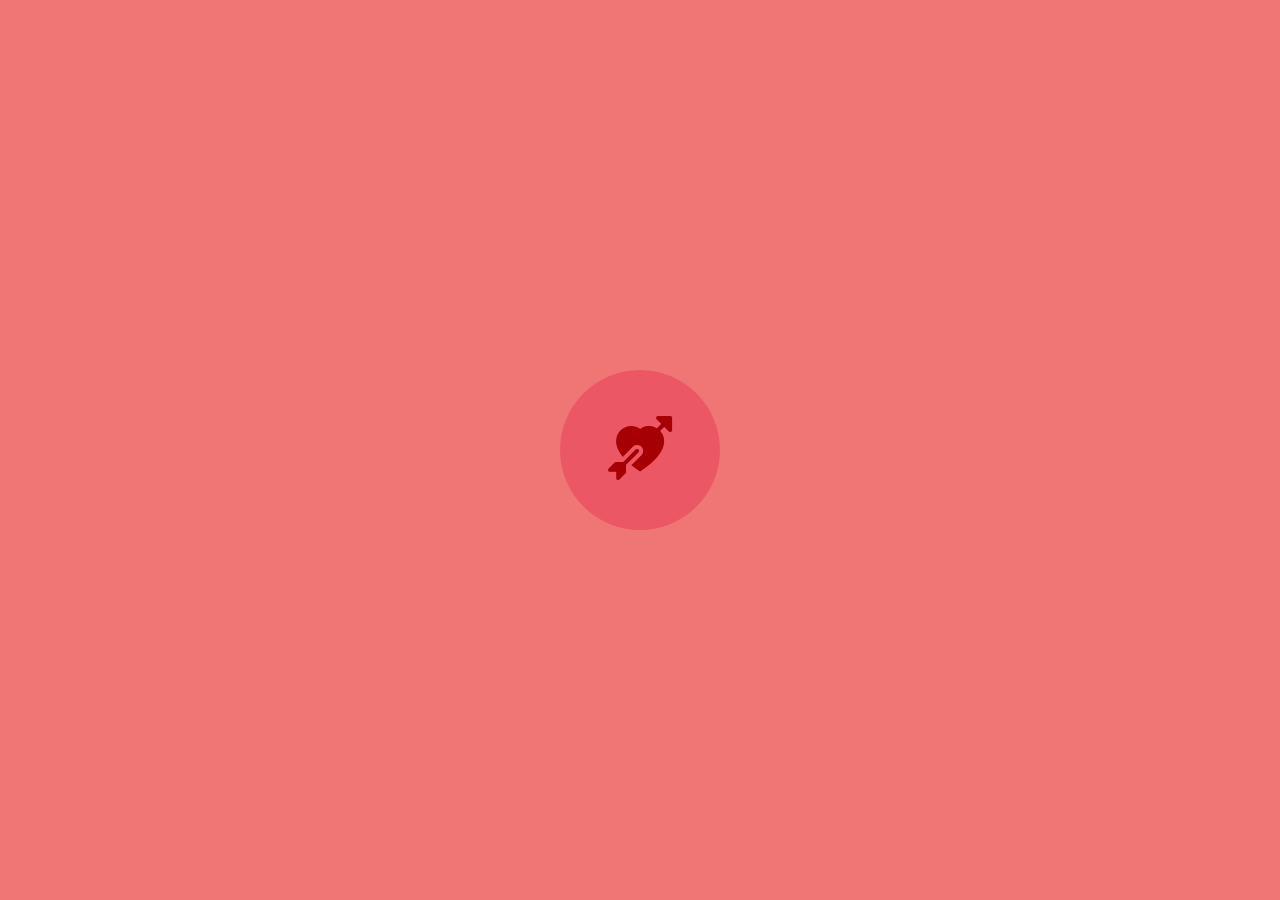
<file: index.html>
<!DOCTYPE html>
<html lang="en">
<head>
  <meta charset="UTF-8">
  <meta name="viewport" content="width=device-width, initial-scale=1.0">
  <title>Centered Container</title>
  <link href="https://cdn.jsdelivr.net/npm/bootstrap@5.3.6/dist/css/bootstrap.min.css" rel="stylesheet">
  <link href="https://cdn.jsdelivr.net/npm/bootstrap-icons@1.11.3/font/bootstrap-icons.css" rel="stylesheet">
  <link rel="stylesheet" href="style.css">
 
</head>
<body class="d-flex justify-content-center align-items-center full-center">
  <div class="full-center">
    <button class="boton" id="mainBtn">
        <i class="bi bi-arrow-through-heart-fill"></i>
    </button>
    <i class="bi bi-arrow-through-heart-fill icono-volador" id="iconoVolador"></i>
    <div id="mensajes-container"></div>
  </div>

  <!-- Bootstrap JS -->
  <script src="https://cdn.jsdelivr.net/npm/@popperjs/core@2.11.8/dist/umd/popper.min.js"></script>
  <script src="https://cdn.jsdelivr.net/npm/bootstrap@5.3.6/dist/js/bootstrap.min.js"></script>
  <script src="codigo.js"></script>
</body>
</html>
</file>
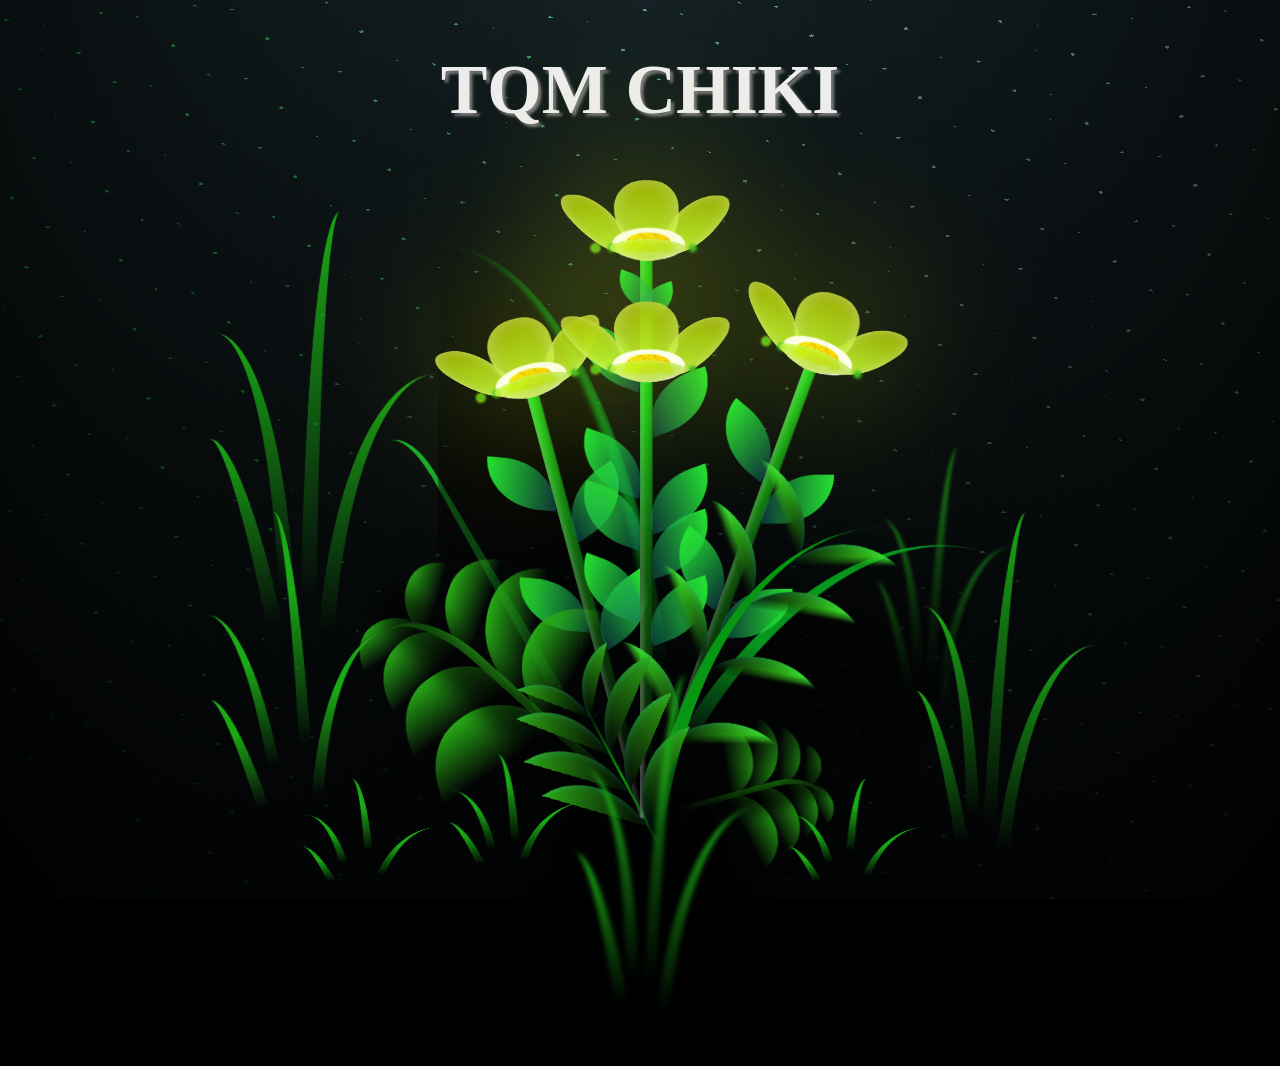
<file: flor.html>
<!DOCTYPE html>
<html lang="en">
<head>
    <meta charset="UTF-8">
    <meta http-equiv="X-UA-Compatible" content="IE=edge">
    <meta name="viewport" content="width=device-width, initial-scale=1.0">
    <link rel="stylesheet" href="main.css">
    <link rel="icon" href="img/flowers.png" type="image/x-icon">
    <title>CHIKI</title>
</head>
<body class="container">
  

    <div class="night">
        <h1>TQM CHIKI</h1>
    </div>

    <div class="flowers">
      <div class="flower flower--1">
        <div class="flower__leafs flower__leafs--1">
          <div class="flower__leaf flower__leaf--1"></div>
          <div class="flower__leaf flower__leaf--2"></div>
          <div class="flower__leaf flower__leaf--3"></div>
          <div class="flower__leaf flower__leaf--4"></div>
          <div class="flower__white-circle"></div>
  
          <div class="flower__light flower__light--1"></div>
          <div class="flower__light flower__light--2"></div>
          <div class="flower__light flower__light--3"></div>
          <div class="flower__light flower__light--4"></div>
          <div class="flower__light flower__light--5"></div>
          <div class="flower__light flower__light--6"></div>
          <div class="flower__light flower__light--7"></div>
          <div class="flower__light flower__light--8"></div>
  
        </div>
        <div class="flower__line">
          <div class="flower__line__leaf flower__line__leaf--1"></div>
          <div class="flower__line__leaf flower__line__leaf--2"></div>
          <div class="flower__line__leaf flower__line__leaf--3"></div>
          <div class="flower__line__leaf flower__line__leaf--4"></div>
          <div class="flower__line__leaf flower__line__leaf--5"></div>
          <div class="flower__line__leaf flower__line__leaf--6"></div>
        </div>
      </div>
  
      <div class="flower flower--2">
        <div class="flower__leafs flower__leafs--2">
          <div class="flower__leaf flower__leaf--1"></div>
          <div class="flower__leaf flower__leaf--2"></div>
          <div class="flower__leaf flower__leaf--3"></div>
          <div class="flower__leaf flower__leaf--4"></div>
          <div class="flower__white-circle"></div>
  
          <div class="flower__light flower__light--1"></div>
          <div class="flower__light flower__light--2"></div>
          <div class="flower__light flower__light--3"></div>
          <div class="flower__light flower__light--4"></div>
          <div class="flower__light flower__light--5"></div>
          <div class="flower__light flower__light--6"></div>
          <div class="flower__light flower__light--7"></div>
          <div class="flower__light flower__light--8"></div>
  
        </div>
        <div class="flower__line">
          <div class="flower__line__leaf flower__line__leaf--1"></div>
          <div class="flower__line__leaf flower__line__leaf--2"></div>
          <div class="flower__line__leaf flower__line__leaf--3"></div>
          <div class="flower__line__leaf flower__line__leaf--4"></div>
        </div>
      </div>

      <div class="flower flower--3">
        <div class="flower__leafs flower__leafs--2">
          <div class="flower__leaf flower__leaf--1"></div>
          <div class="flower__leaf flower__leaf--2"></div>
          <div class="flower__leaf flower__leaf--3"></div>
          <div class="flower__leaf flower__leaf--4"></div>
          <div class="flower__white-circle"></div>
  
          <div class="flower__light flower__light--1"></div>
          <div class="flower__light flower__light--2"></div>
          <div class="flower__light flower__light--3"></div>
          <div class="flower__light flower__light--4"></div>
          <div class="flower__light flower__light--5"></div>
          <div class="flower__light flower__light--6"></div>
          <div class="flower__light flower__light--7"></div>
          <div class="flower__light flower__light--8"></div>
  
        </div>
        <div class="flower__line">
          <div class="flower__line__leaf flower__line__leaf--1"></div>
          <div class="flower__line__leaf flower__line__leaf--2"></div>
          <div class="flower__line__leaf flower__line__leaf--3"></div>
          <div class="flower__line__leaf flower__line__leaf--4"></div>
        </div>
      </div>
  
      <div class="flower flower--4">
        <div class="flower__leafs flower__leafs--3">
          <div class="flower__leaf flower__leaf--1"></div>
          <div class="flower__leaf flower__leaf--2"></div>
          <div class="flower__leaf flower__leaf--3"></div>
          <div class="flower__leaf flower__leaf--4"></div>
          <div class="flower__white-circle"></div>
  
          <div class="flower__light flower__light--1"></div>
          <div class="flower__light flower__light--2"></div>
          <div class="flower__light flower__light--3"></div>
          <div class="flower__light flower__light--4"></div>
          <div class="flower__light flower__light--5"></div>
          <div class="flower__light flower__light--6"></div>
          <div class="flower__light flower__light--7"></div>
          <div class="flower__light flower__light--8"></div>
  
        </div>
        <div class="flower__line">
          <div class="flower__line__leaf flower__line__leaf--1"></div>
          <div class="flower__line__leaf flower__line__leaf--2"></div>
          <div class="flower__line__leaf flower__line__leaf--3"></div>
          <div class="flower__line__leaf flower__line__leaf--4"></div>
        </div>
      </div>

  
      <div class="grow-ans" style="--d:1.2s">
        <div class="flower__g-long">
          <div class="flower__g-long__top"></div>
          <div class="flower__g-long__bottom"></div>
        </div>
      </div>
  
      <div class="growing-grass">
        <div class="flower__grass flower__grass--1">
          <div class="flower__grass--top"></div>
          <div class="flower__grass--bottom"></div>
          <div class="flower__grass__leaf flower__grass__leaf--1"></div>
          <div class="flower__grass__leaf flower__grass__leaf--2"></div>
          <div class="flower__grass__leaf flower__grass__leaf--3"></div>
          <div class="flower__grass__leaf flower__grass__leaf--4"></div>
          <div class="flower__grass__leaf flower__grass__leaf--5"></div>
          <div class="flower__grass__leaf flower__grass__leaf--6"></div>
          <div class="flower__grass__leaf flower__grass__leaf--7"></div>
          <div class="flower__grass__leaf flower__grass__leaf--8"></div>
          <div class="flower__grass__overlay"></div>
        </div>
      </div>
  
      <div class="growing-grass">
        <div class="flower__grass flower__grass--2">
          <div class="flower__grass--top"></div>
          <div class="flower__grass--bottom"></div>
          <div class="flower__grass__leaf flower__grass__leaf--1"></div>
          <div class="flower__grass__leaf flower__grass__leaf--2"></div>
          <div class="flower__grass__leaf flower__grass__leaf--3"></div>
          <div class="flower__grass__leaf flower__grass__leaf--4"></div>
          <div class="flower__grass__leaf flower__grass__leaf--5"></div>
          <div class="flower__grass__leaf flower__grass__leaf--6"></div>
          <div class="flower__grass__leaf flower__grass__leaf--7"></div>
          <div class="flower__grass__leaf flower__grass__leaf--8"></div>
          <div class="flower__grass__overlay"></div>
        </div>
      </div>
  
      <div class="grow-ans" style="--d:2.4s">
        <div class="flower__g-right flower__g-right--1">
          <div class="leaf"></div>
        </div>
      </div>
  
      <div class="grow-ans" style="--d:2.8s">
        <div class="flower__g-right flower__g-right--2">
          <div class="leaf"></div>
        </div>
      </div>
  
      <div class="grow-ans" style="--d:2.8s">
        <div class="flower__g-front">
          <div class="flower__g-front__leaf-wrapper flower__g-front__leaf-wrapper--1">
            <div class="flower__g-front__leaf"></div>
          </div>
          <div class="flower__g-front__leaf-wrapper flower__g-front__leaf-wrapper--2">
            <div class="flower__g-front__leaf"></div>
          </div>
          <div class="flower__g-front__leaf-wrapper flower__g-front__leaf-wrapper--3">
            <div class="flower__g-front__leaf"></div>
          </div>
          <div class="flower__g-front__leaf-wrapper flower__g-front__leaf-wrapper--4">
            <div class="flower__g-front__leaf"></div>
          </div>
          <div class="flower__g-front__leaf-wrapper flower__g-front__leaf-wrapper--5">
            <div class="flower__g-front__leaf"></div>
          </div>
          <div class="flower__g-front__leaf-wrapper flower__g-front__leaf-wrapper--6">
            <div class="flower__g-front__leaf"></div>
          </div>
          <div class="flower__g-front__leaf-wrapper flower__g-front__leaf-wrapper--7">
            <div class="flower__g-front__leaf"></div>
          </div>
          <div class="flower__g-front__leaf-wrapper flower__g-front__leaf-wrapper--8">
            <div class="flower__g-front__leaf"></div>
          </div>
          <div class="flower__g-front__line"></div>
        </div>
      </div>
  
      <div class="grow-ans" style="--d:3.2s">
        <div class="flower__g-fr">
          <div class="leaf"></div>
          <div class="flower__g-fr__leaf flower__g-fr__leaf--1"></div>
          <div class="flower__g-fr__leaf flower__g-fr__leaf--2"></div>
          <div class="flower__g-fr__leaf flower__g-fr__leaf--3"></div>
          <div class="flower__g-fr__leaf flower__g-fr__leaf--4"></div>
          <div class="flower__g-fr__leaf flower__g-fr__leaf--5"></div>
          <div class="flower__g-fr__leaf flower__g-fr__leaf--6"></div>
          <div class="flower__g-fr__leaf flower__g-fr__leaf--7"></div>
          <div class="flower__g-fr__leaf flower__g-fr__leaf--8"></div>
        </div>
      </div>
  
      <div class="long-g long-g--0">
        <div class="grow-ans" style="--d:3s">
          <div class="leaf leaf--0"></div>
        </div>
        <div class="grow-ans" style="--d:2.2s">
          <div class="leaf leaf--1"></div>
        </div>
        <div class="grow-ans" style="--d:3.4s">
          <div class="leaf leaf--2"></div>
        </div>
        <div class="grow-ans" style="--d:3.6s">
          <div class="leaf leaf--3"></div>
        </div>
      </div>
  
      <div class="long-g long-g--1">
        <div class="grow-ans" style="--d:3.6s">
          <div class="leaf leaf--0"></div>
        </div>
        <div class="grow-ans" style="--d:3.8s">
          <div class="leaf leaf--1"></div>
        </div>
        <div class="grow-ans" style="--d:4s">
          <div class="leaf leaf--2"></div>
        </div>
        <div class="grow-ans" style="--d:4.2s">
          <div class="leaf leaf--3"></div>
        </div>
      </div>
  
      <div class="long-g long-g--2">
        <div class="grow-ans" style="--d:4s">
          <div class="leaf leaf--0"></div>
        </div>
        <div class="grow-ans" style="--d:4.2s">
          <div class="leaf leaf--1"></div>
        </div>
        <div class="grow-ans" style="--d:4.4s">
          <div class="leaf leaf--2"></div>
        </div>
        <div class="grow-ans" style="--d:4.6s">
          <div class="leaf leaf--3"></div>
        </div>
      </div>
  
      <div class="long-g long-g--3">
        <div class="grow-ans" style="--d:4s">
          <div class="leaf leaf--0"></div>
        </div>
        <div class="grow-ans" style="--d:4.2s">
          <div class="leaf leaf--1"></div>
        </div>
        <div class="grow-ans" style="--d:3s">
          <div class="leaf leaf--2"></div>
        </div>
        <div class="grow-ans" style="--d:3.6s">
          <div class="leaf leaf--3"></div>
        </div>
      </div>
  
      <div class="long-g long-g--4">
        <div class="grow-ans" style="--d:4s">
          <div class="leaf leaf--0"></div>
        </div>
        <div class="grow-ans" style="--d:4.2s">
          <div class="leaf leaf--1"></div>
        </div>
        <div class="grow-ans" style="--d:3s">
          <div class="leaf leaf--2"></div>
        </div>
        <div class="grow-ans" style="--d:3.6s">
          <div class="leaf leaf--3"></div>
        </div>
      </div>
  
      <div class="long-g long-g--5">
        <div class="grow-ans" style="--d:4s">
          <div class="leaf leaf--0"></div>
        </div>
        <div class="grow-ans" style="--d:4.2s">
          <div class="leaf leaf--1"></div>
        </div>
        <div class="grow-ans" style="--d:3s">
          <div class="leaf leaf--2"></div>
        </div>
        <div class="grow-ans" style="--d:3.6s">
          <div class="leaf leaf--3"></div>
        </div>
      </div>
  
      <div class="long-g long-g--6">
        <div class="grow-ans" style="--d:4.2s">
          <div class="leaf leaf--0"></div>
        </div>
        <div class="grow-ans" style="--d:4.4s">
          <div class="leaf leaf--1"></div>
        </div>
        <div class="grow-ans" style="--d:4.6s">
          <div class="leaf leaf--2"></div>
        </div>
        <div class="grow-ans" style="--d:4.8s">
          <div class="leaf leaf--3"></div>
        </div>
      </div>
  
      <div class="long-g long-g--7">
        <div class="grow-ans" style="--d:3s">
          <div class="leaf leaf--0"></div>
        </div>
        <div class="grow-ans" style="--d:3.2s">
          <div class="leaf leaf--1"></div>
        </div>
        <div class="grow-ans" style="--d:3.5s">
          <div class="leaf leaf--2"></div>
        </div>
        <div class="grow-ans" style="--d:3.6s">
          <div class="leaf leaf--3"></div>
        </div>
      </div>
    </div>
    <script src="main.js"></script>
  </body>
</html>
</file>
<file: style.css>
/* === Reset & base === */
* {
  box-sizing: border-box;
  margin: 0;
  padding: 0;
}

html, body {
  height: 100%;
  background-color: #ef7674;
  font-family: sans-serif;
}

/* === Contenedor centrado === */
.full-center {
  height: 100vh;
  display: flex;
  align-items: center;
  justify-content: center;
}

/* === Botón redondo responsivo === */
.boton {
  position: relative;
  font-size: clamp(1.5rem, 4vw, 2.5rem);
  width: clamp(5rem, 25vw, 10rem);
  height: clamp(5rem, 25vw, 10rem);
  border-radius: 50%;
  background: #ec5766;
  cursor: pointer;
  border: none;
  display: flex;
  align-items: center;
  justify-content: center;
  transition: transform 0.2s;
}

/* Sombra del botón */
.boton::before {
  content: '';
  position: absolute;
  top: 0;
  left: 0;
  width: 100%;
  height: 100%;
  background: #e76563;
  z-index: -1;
  border-radius: 50%;
  transform: translateY(5px);
  transition: transform 0.2s;
}

/* Efecto de presionado */
.boton:active {
  transform: translateY(5px);
}
.boton:active::before {
  transform: translateY(0);
}
.boton:active i {
  color: #dd2c2f;
}

/* Ícono centrado dentro del botón */
.boton i {
  font-size: clamp(2rem, 6vw, 4rem);
  color: #a50104;
}

/* === Ícono volador === */
.icono-volador {
  position: absolute;
  top: 50%;
  left: 50%;
  font-size: clamp(1rem, 4vw, 2rem);
  color: #dd2c2f;
  opacity: 0;
  pointer-events: none;
  transform: translate(-50%, -50%) translateY(0);
  transition: opacity 0.3s;
}

.icono-volador.animar {
  animation: volar 1s forwards;
  opacity: 1;
}

@keyframes volar {
  0% {
    opacity: 1;
    transform: translate(-50%, -50%) translateY(0) scale(1);
  }
  100% {
    opacity: 0;
    transform: translate(-50%, -50%) translateY(-150px) scale(1.5);
  }
}

/* === Contenedor de mensajes === */
#mensajes-container {
  position: fixed;
  top: 0;
  left: 0;
  width: 100vw;
  height: 100vh;
  pointer-events: none;
  overflow: visible;
  z-index: 9999;
}

/* === Mensajes flotantes === */
.mensaje-flotante {
  position: fixed;
  background: rgba(236, 87, 102, 0.9);
  color: white;
  padding: 0.5rem 1rem;
  border-radius: 1rem;
  font-weight: bold;
  opacity: 0;
  user-select: none;
  white-space: nowrap;
  pointer-events: none;
  animation: aparecerYDesaparecer 3s forwards;
  font-size: clamp(0.8rem, 2vw, 1rem);
}

@keyframes aparecerYDesaparecer {
  0% {
    opacity: 0;
    transform: translateY(20px) scale(0.8);
  }
  20% {
    opacity: 1;
    transform: translateY(0) scale(1);
  }
  80% {
    opacity: 1;
    transform: translateY(-20px) scale(1);
  }
  100% {
    opacity: 0;
    transform: translateY(-40px) scale(0.8);
  }
}
</file>
<file: main.css>
*,
*::after,
*::before {
  padding: 0;
  margin: 0;
  box-sizing: border-box;
}

:root {
  --dark-color: #000;
}

body {
  display: flex;
  align-items: flex-end;
  justify-content: center;
  min-height: 100vh;
  background-color: var(--dark-color);
  overflow: hidden;
  perspective: 1000px;
}

.night {
  position: fixed;
  left: 50%;
  top: 0;
  transform: translateX(-50%);
  width: 100%;
  height: 100%;
  background-image: radial-gradient(
    ellipse at top,
    transparent 0%,
    var(--dark-color)
  ),
    radial-gradient(
      ellipse at bottom,
      var(--dark-color),
      rgba(145, 233, 255, 0.2)
    ),
    repeating-linear-gradient(
      220deg,
      rgb(0, 0, 0) 0px,
      rgb(0, 0, 0) 19px,
      transparent 19px,
      transparent 22px
    ),
    repeating-linear-gradient(
      189deg,
      rgb(0, 0, 0) 0px,
      rgb(0, 0, 0) 19px,
      transparent 19px,
      transparent 22px
    ),
    repeating-linear-gradient(
      148deg,
      rgb(0, 0, 0) 0px,
      rgb(0, 0, 0) 19px,
      transparent 19px,
      transparent 22px
    ),
    linear-gradient(90deg, rgb(0, 255, 55), rgb(240, 240, 240));
}

.night h1{
    color:  rgb(237, 237, 237);
    z-index: 10;
    text-align: center;
    margin: 50px 0;
    font-size: 70px;
    text-shadow: #7c7c7c 3px 3px 3px;
    opacity: 0;
    transform: translateY(20px);
    transition: opacity 6.5s ease, transform 6.5s ease;
}
.night h1.show{
    opacity: 1;
    transform: translateY(0);

}

.flowers {
  position: relative;
  transform: scale(0.9);
}

.flower {
  position: absolute;
  bottom: 10vmin;
  transform-origin: bottom center;
  z-index: 10;
  --fl-speed: 0.8s;
}
.flower--1 {
  -webkit-animation: moving-flower-1 4s linear infinite;
  animation: moving-flower-1 4s linear infinite;
}
.flower--1 .flower__line {
  height: 70vmin;
  -webkit-animation-delay: 0.3s;
  animation-delay: 0.3s;
}
.flower--1 .flower__line__leaf--1 {
  -webkit-animation: blooming-leaf-right var(--fl-speed) 1.6s backwards;
  animation: blooming-leaf-right var(--fl-speed) 1.6s backwards;
}
.flower--1 .flower__line__leaf--2 {
  -webkit-animation: blooming-leaf-right var(--fl-speed) 1.4s backwards;
  animation: blooming-leaf-right var(--fl-speed) 1.4s backwards;
}
.flower--1 .flower__line__leaf--3 {
  -webkit-animation: blooming-leaf-left var(--fl-speed) 1.2s backwards;
  animation: blooming-leaf-left var(--fl-speed) 1.2s backwards;
}
.flower--1 .flower__line__leaf--4 {
  -webkit-animation: blooming-leaf-left var(--fl-speed) 1s backwards;
  animation: blooming-leaf-left var(--fl-speed) 1s backwards;
}
.flower--1 .flower__line__leaf--5 {
  -webkit-animation: blooming-leaf-right var(--fl-speed) 1.8s backwards;
  animation: blooming-leaf-right var(--fl-speed) 1.8s backwards;
}
.flower--1 .flower__line__leaf--6 {
  -webkit-animation: blooming-leaf-left var(--fl-speed) 2s backwards;
  animation: blooming-leaf-left var(--fl-speed) 2s backwards;
}
.flower--2 {
  left: 50%;
  transform: rotate(20deg);
  -webkit-animation: moving-flower-2 4s linear infinite;
  animation: moving-flower-2 4s linear infinite;
}
.flower--2 .flower__line {
  height: 60vmin;
  -webkit-animation-delay: 0.6s;
  animation-delay: 0.6s;
}
.flower--2 .flower__line__leaf--1 {
  -webkit-animation: blooming-leaf-right var(--fl-speed) 1.9s backwards;
  animation: blooming-leaf-right var(--fl-speed) 1.9s backwards;
}
.flower--2 .flower__line__leaf--2 {
  -webkit-animation: blooming-leaf-right var(--fl-speed) 1.7s backwards;
  animation: blooming-leaf-right var(--fl-speed) 1.7s backwards;
}
.flower--2 .flower__line__leaf--3 {
  -webkit-animation: blooming-leaf-left var(--fl-speed) 1.5s backwards;
  animation: blooming-leaf-left var(--fl-speed) 1.5s backwards;
}
.flower--2 .flower__line__leaf--4 {
  -webkit-animation: blooming-leaf-left var(--fl-speed) 1.3s backwards;
  animation: blooming-leaf-left var(--fl-speed) 1.3s backwards;
}
.flower--3 {
  left: 50%;
  transform: rotate(-15deg);
  -webkit-animation: moving-flower-3 4s linear infinite;
  animation: moving-flower-3 4s linear infinite;
}
.flower--3 .flower__line {
  -webkit-animation-delay: 0.9s;
  animation-delay: 0.9s;
}
.flower--3 .flower__line__leaf--1 {
  -webkit-animation: blooming-leaf-right var(--fl-speed) 2.5s backwards;
  animation: blooming-leaf-right var(--fl-speed) 2.5s backwards;
}
.flower--3 .flower__line__leaf--2 {
  -webkit-animation: blooming-leaf-right var(--fl-speed) 2.3s backwards;
  animation: blooming-leaf-right var(--fl-speed) 2.3s backwards;
}
.flower--3 .flower__line__leaf--3 {
  -webkit-animation: blooming-leaf-left var(--fl-speed) 2.1s backwards;
  animation: blooming-leaf-left var(--fl-speed) 2.1s backwards;
}
.flower--3 .flower__line__leaf--4 {
  -webkit-animation: blooming-leaf-left var(--fl-speed) 1.9s backwards;
  animation: blooming-leaf-left var(--fl-speed) 1.9s backwards;
}
.flower__leafs {
  position: relative;
  -webkit-animation: blooming-flower 2s backwards;
  animation: blooming-flower 2s backwards;
}
.flower__leafs--1 {
  -webkit-animation-delay: 1.1s;
  animation-delay: 1.1s;
}
.flower__leafs--2 {
  -webkit-animation-delay: 1.4s;
  animation-delay: 1.4s;
}
.flower__leafs--3 {
  -webkit-animation-delay: 1.7s;
  animation-delay: 1.7s;
}
.flower__leafs::after {
  content: "";
  position: absolute;
  left: 0;
  top: 0;
  transform: translate(-50%, -100%);
  width: 8vmin;
  height: 8vmin;
  background-color: #dff309;
  filter: blur(10vmin);
}
.flower__leaf {
  position: absolute;
  bottom: 0;
  left: 50%;
  width: 8vmin;
  height: 11vmin;
  border-radius: 51% 49% 47% 53%/44% 45% 55% 69%;
  background-color: #bef339;
  background-image: linear-gradient(to top, #c4ff3b, #a5bb00);
  transform-origin: bottom center;
  opacity: 0.9;
  box-shadow: inset 0 0 2vmin rgba(255, 255, 255, 0.5);
}
.flower__leaf--1 {
  transform: translate(-10%, 1%) rotateY(40deg) rotateX(-50deg);
}
.flower__leaf--2 {
  transform: translate(-50%, -4%) rotateX(40deg);
}
.flower__leaf--3 {
  transform: translate(-90%, 0%) rotateY(45deg) rotateX(50deg);
}
.flower__leaf--4 {
  width: 8vmin;
  height: 8vmin;
  transform-origin: bottom left;
  border-radius: 4vmin 10vmin 4vmin 4vmin;
  transform: translate(0%, 18%) rotateX(70deg) rotate(-43deg);
  background-image: linear-gradient(to top, #b1d639, #c0f70d);
  z-index: 1;
  opacity: 0.8;
}
.flower__white-circle {
  position: absolute;
  left: -3.5vmin;
  top: -3vmin;
  width: 9vmin;
  height: 4vmin;
  border-radius: 50%;
  background-color: #fff;
}
.flower__white-circle::after {
  content: "";
  position: absolute;
  left: 50%;
  top: 45%;
  transform: translate(-50%, -50%);
  width: 60%;
  height: 60%;
  border-radius: inherit;
  background-image: repeating-linear-gradient(
      135deg,
      rgba(0, 0, 0, 0.03) 0px,
      rgba(0, 0, 0, 0.03) 1px,
      transparent 1px,
      transparent 12px
    ),
    repeating-linear-gradient(
      45deg,
      rgba(0, 0, 0, 0.03) 0px,
      rgba(0, 0, 0, 0.03) 1px,
      transparent 1px,
      transparent 12px
    ),
    repeating-linear-gradient(
      67.5deg,
      rgba(0, 0, 0, 0.03) 0px,
      rgba(0, 0, 0, 0.03) 1px,
      transparent 1px,
      transparent 12px
    ),
    repeating-linear-gradient(
      135deg,
      rgba(0, 0, 0, 0.03) 0px,
      rgba(0, 0, 0, 0.03) 1px,
      transparent 1px,
      transparent 12px
    ),
    repeating-linear-gradient(
      45deg,
      rgba(0, 0, 0, 0.03) 0px,
      rgba(0, 0, 0, 0.03) 1px,
      transparent 1px,
      transparent 12px
    ),
    repeating-linear-gradient(
      112.5deg,
      rgba(0, 0, 0, 0.03) 0px,
      rgba(0, 0, 0, 0.03) 1px,
      transparent 1px,
      transparent 12px
    ),
    repeating-linear-gradient(
      112.5deg,
      rgba(0, 0, 0, 0.03) 0px,
      rgba(0, 0, 0, 0.03) 1px,
      transparent 1px,
      transparent 12px
    ),
    repeating-linear-gradient(
      45deg,
      rgba(0, 0, 0, 0.03) 0px,
      rgba(0, 0, 0, 0.03) 1px,
      transparent 1px,
      transparent 12px
    ),
    repeating-linear-gradient(
      22.5deg,
      rgba(0, 0, 0, 0.03) 0px,
      rgba(0, 0, 0, 0.03) 1px,
      transparent 1px,
      transparent 12px
    ),
    repeating-linear-gradient(
      45deg,
      rgba(0, 0, 0, 0.03) 0px,
      rgba(0, 0, 0, 0.03) 1px,
      transparent 1px,
      transparent 12px
    ),
    repeating-linear-gradient(
      22.5deg,
      rgba(0, 0, 0, 0.03) 0px,
      rgba(0, 0, 0, 0.03) 1px,
      transparent 1px,
      transparent 12px
    ),
    repeating-linear-gradient(
      135deg,
      rgba(0, 0, 0, 0.03) 0px,
      rgba(0, 0, 0, 0.03) 1px,
      transparent 1px,
      transparent 12px
    ),
    repeating-linear-gradient(
      157.5deg,
      rgba(0, 0, 0, 0.03) 0px,
      rgba(0, 0, 0, 0.03) 1px,
      transparent 1px,
      transparent 12px
    ),
    repeating-linear-gradient(
      67.5deg,
      rgba(0, 0, 0, 0.03) 0px,
      rgba(0, 0, 0, 0.03) 1px,
      transparent 1px,
      transparent 12px
    ),
    repeating-linear-gradient(
      67.5deg,
      rgba(0, 0, 0, 0.03) 0px,
      rgba(0, 0, 0, 0.03) 1px,
      transparent 1px,
      transparent 12px
    ),
    linear-gradient(90deg, rgb(255, 235, 18), rgb(255, 206, 0));
}
.flower__line {
  height: 55vmin;
  width: 1.5vmin;
  background-image: linear-gradient(
      to left,
      rgba(0, 0, 0, 0.2),
      transparent,
      rgba(255, 255, 255, 0.2)
    ),
    linear-gradient(to top, transparent 10%, #10590d, #1ad920);
  box-shadow: inset 0 0 2px rgba(0, 0, 0, 0.5);
  -webkit-animation: grow-flower-tree 4s backwards;
  animation: grow-flower-tree 4s backwards;
}
.flower__line__leaf {
  --w: 7vmin;
  --h: calc(var(--w) + 2vmin);
  position: absolute;
  top: 20%;
  left: 90%;
  width: var(--w);
  height: var(--h);
  border-top-right-radius: var(--h);
  border-bottom-left-radius: var(--h);
  background-image: linear-gradient(to top, rgba(20, 117, 122, 0.4), #24e230);
}
.flower__line__leaf--1 {
  transform: rotate(70deg) rotateY(30deg);
}
.flower__line__leaf--2 {
  top: 45%;
  transform: rotate(70deg) rotateY(30deg);
}
.flower__line__leaf--3,
.flower__line__leaf--4,
.flower__line__leaf--6 {
  border-top-right-radius: 0;
  border-bottom-left-radius: 0;
  border-top-left-radius: var(--h);
  border-bottom-right-radius: var(--h);
  left: -460%;
  top: 12%;
  transform: rotate(-70deg) rotateY(30deg);
}
.flower__line__leaf--4 {
  top: 40%;
}

.flower__line__leaf--5 {
  top: 0;
  transform-origin: left;
  transform: rotate(70deg) rotateY(30deg) scale(0.6);
}
.flower__line__leaf--6 {
  top: -2%;
  left: -450%;
  transform-origin: right;
  transform: rotate(-70deg) rotateY(30deg) scale(0.6);
}
.flower__light {
  position: absolute;
  bottom: 0vmin;
  width: 1vmin;
  height: 1vmin;
  background-color: rgb(255, 251, 0);
  border-radius: 50%;
  filter: blur(0.2vmin);
  -webkit-animation: light-ans 4s linear infinite backwards;
  animation: light-ans 4s linear infinite backwards;
}
.flower__light:nth-child(odd) {
  background-color: #36b821;
}
.flower__light--1 {
  left: -2vmin;
  -webkit-animation-delay: 1s;
  animation-delay: 1s;
}
.flower__light--2 {
  left: 3vmin;
  -webkit-animation-delay: 0.5s;
  animation-delay: 0.5s;
}
.flower__light--3 {
  left: -6vmin;
  -webkit-animation-delay: 0.3s;
  animation-delay: 0.3s;
}
.flower__light--4 {
  left: 6vmin;
  -webkit-animation-delay: 0.9s;
  animation-delay: 0.9s;
}
.flower__light--5 {
  left: -1vmin;
  -webkit-animation-delay: 1.5s;
  animation-delay: 1.5s;
}
.flower__light--6 {
  left: -4vmin;
  -webkit-animation-delay: 3s;
  animation-delay: 3s;
}
.flower__light--7 {
  left: 3vmin;
  -webkit-animation-delay: 2s;
  animation-delay: 2s;
}
.flower__light--8 {
  left: -6vmin;
  -webkit-animation-delay: 3.5s;
  animation-delay: 3.5s;
}
.flower__grass {
  --c: #26aa15;
  --line-w: 1.5vmin;
  position: absolute;
  bottom: 12vmin;
  left: -7vmin;
  display: flex;
  flex-direction: column;
  align-items: flex-end;
  z-index: 20;
  transform-origin: bottom center;
  transform: rotate(-48deg) rotateY(40deg);
}
.flower__grass--1 {
  -webkit-animation: moving-grass 2s linear infinite;
  animation: moving-grass 2s linear infinite;
}
.flower__grass--2 {
  left: 2vmin;
  bottom: 10vmin;
  transform: scale(0.5) rotate(75deg) rotateX(10deg) rotateY(-200deg);
  opacity: 0.8;
  z-index: 0;
  -webkit-animation: moving-grass--2 1.5s linear infinite;
  animation: moving-grass--2 1.5s linear infinite;
}
.flower__grass--top {
  width: 7vmin;
  height: 10vmin;
  border-top-right-radius: 100%;
  border-right: var(--line-w) solid var(--c);
  transform-origin: bottom center;
  transform: rotate(-2deg);
}
.flower__grass--bottom {
  margin-top: -2px;
  width: var(--line-w);
  height: 25vmin;
  background-image: linear-gradient(to top, transparent, var(--c));
}
.flower__grass__leaf {
  --size: 10vmin;
  position: absolute;
  width: calc(var(--size) * 2.1);
  height: var(--size);
  border-top-left-radius: var(--size);
  border-top-right-radius: var(--size);
  background-image: linear-gradient(
    to top,
    transparent,
    transparent 30%,
    var(--c)
  );
  z-index: 100;
}
.flower__grass__leaf--1 {
  top: -6%;
  left: 30%;
  --size: 6vmin;
  transform: rotate(-20deg);
  -webkit-animation: growing-grass-ans--1 2s 2.6s backwards;
  animation: growing-grass-ans--1 2s 2.6s backwards;
}
@-webkit-keyframes growing-grass-ans--1 {
  0% {
    transform-origin: bottom left;
    transform: rotate(-20deg) scale(0);
  }
}
@keyframes growing-grass-ans--1 {
  0% {
    transform-origin: bottom left;
    transform: rotate(-20deg) scale(0);
  }
}
.flower__grass__leaf--2 {
  top: -5%;
  left: -110%;
  --size: 6vmin;
  transform: rotate(10deg);
  -webkit-animation: growing-grass-ans--2 2s 2.4s linear backwards;
  animation: growing-grass-ans--2 2s 2.4s linear backwards;
}
@-webkit-keyframes growing-grass-ans--2 {
  0% {
    transform-origin: bottom right;
    transform: rotate(10deg) scale(0);
  }
}
@keyframes growing-grass-ans--2 {
  0% {
    transform-origin: bottom right;
    transform: rotate(10deg) scale(0);
  }
}
.flower__grass__leaf--3 {
  top: 5%;
  left: 60%;
  --size: 8vmin;
  transform: rotate(-18deg) rotateX(-20deg);
  -webkit-animation: growing-grass-ans--3 2s 2.2s linear backwards;
  animation: growing-grass-ans--3 2s 2.2s linear backwards;
}
@-webkit-keyframes growing-grass-ans--3 {
  0% {
    transform-origin: bottom left;
    transform: rotate(-18deg) rotateX(-20deg) scale(0);
  }
}
@keyframes growing-grass-ans--3 {
  0% {
    transform-origin: bottom left;
    transform: rotate(-18deg) rotateX(-20deg) scale(0);
  }
}
.flower__grass__leaf--4 {
  top: 6%;
  left: -135%;
  --size: 8vmin;
  transform: rotate(2deg);
  -webkit-animation: growing-grass-ans--4 2s 2s linear backwards;
  animation: growing-grass-ans--4 2s 2s linear backwards;
}
@-webkit-keyframes growing-grass-ans--4 {
  0% {
    transform-origin: bottom right;
    transform: rotate(2deg) scale(0);
  }
}
@keyframes growing-grass-ans--4 {
  0% {
    transform-origin: bottom right;
    transform: rotate(2deg) scale(0);
  }
}
.flower__grass__leaf--5 {
  top: 20%;
  left: 60%;
  --size: 10vmin;
  transform: rotate(-24deg) rotateX(-20deg);
  -webkit-animation: growing-grass-ans--5 2s 1.8s linear backwards;
  animation: growing-grass-ans--5 2s 1.8s linear backwards;
}
@-webkit-keyframes growing-grass-ans--5 {
  0% {
    transform-origin: bottom left;
    transform: rotate(-24deg) rotateX(-20deg) scale(0);
  }
}
@keyframes growing-grass-ans--5 {
  0% {
    transform-origin: bottom left;
    transform: rotate(-24deg) rotateX(-20deg) scale(0);
  }
}
.flower__grass__leaf--6 {
  top: 22%;
  left: -180%;
  --size: 10vmin;
  transform: rotate(10deg);
  -webkit-animation: growing-grass-ans--6 2s 1.6s linear backwards;
  animation: growing-grass-ans--6 2s 1.6s linear backwards;
}
@-webkit-keyframes growing-grass-ans--6 {
  0% {
    transform-origin: bottom right;
    transform: rotate(10deg) scale(0);
  }
}
@keyframes growing-grass-ans--6 {
  0% {
    transform-origin: bottom right;
    transform: rotate(10deg) scale(0);
  }
}
.flower__grass__leaf--7 {
  top: 39%;
  left: 70%;
  --size: 10vmin;
  transform: rotate(-10deg);
  -webkit-animation: growing-grass-ans--7 2s 1.4s linear backwards;
  animation: growing-grass-ans--7 2s 1.4s linear backwards;
}
@-webkit-keyframes growing-grass-ans--7 {
  0% {
    transform-origin: bottom left;
    transform: rotate(-10deg) scale(0);
  }
}
@keyframes growing-grass-ans--7 {
  0% {
    transform-origin: bottom left;
    transform: rotate(-10deg) scale(0);
  }
}
.flower__grass__leaf--8 {
  top: 40%;
  left: -215%;
  --size: 11vmin;
  transform: rotate(10deg);
  -webkit-animation: growing-grass-ans--8 2s 1.2s linear backwards;
  animation: growing-grass-ans--8 2s 1.2s linear backwards;
}
@-webkit-keyframes growing-grass-ans--8 {
  0% {
    transform-origin: bottom right;
    transform: rotate(10deg) scale(0);
  }
}
@keyframes growing-grass-ans--8 {
  0% {
    transform-origin: bottom right;
    transform: rotate(10deg) scale(0);
  }
}
.flower__grass__overlay {
  position: absolute;
  top: -10%;
  right: 0%;
  width: 100%;
  height: 100%;
  background-color: rgba(0, 0, 0, 0.6);
  filter: blur(1.5vmin);
  z-index: 100;
}
.flower__g-long {
  --w: 2vmin;
  --h: 6vmin;
  --c: #15aa29;
  position: absolute;
  bottom: 10vmin;
  left: -3vmin;
  transform-origin: bottom center;
  transform: rotate(-30deg) rotateY(-20deg);
  display: flex;
  flex-direction: column;
  align-items: flex-end;
  -webkit-animation: flower-g-long-ans 3s linear infinite;
  animation: flower-g-long-ans 3s linear infinite;
}
@-webkit-keyframes flower-g-long-ans {
  0%,
  100% {
    transform: rotate(-30deg) rotateY(-20deg);
  }
  50% {
    transform: rotate(-32deg) rotateY(-20deg);
  }
}
@keyframes flower-g-long-ans {
  0%,
  100% {
    transform: rotate(-30deg) rotateY(-20deg);
  }
  50% {
    transform: rotate(-32deg) rotateY(-20deg);
  }
}
.flower__g-long__top {
  top: calc(var(--h) * -1);
  width: calc(var(--w) + 1vmin);
  height: var(--h);
  border-top-right-radius: 100%;
  border-right: 0.7vmin solid var(--c);
  transform: translate(-0.7vmin, 1vmin);
}
.flower__g-long__bottom {
  width: var(--w);
  height: 50vmin;
  transform-origin: bottom center;
  background-image: linear-gradient(to top, transparent 30%, var(--c));
  box-shadow: inset 0 0 2px rgba(0, 0, 0, 0.5);
  -webkit-clip-path: polygon(35% 0, 65% 1%, 100% 100%, 0% 100%);
  clip-path: polygon(35% 0, 65% 1%, 100% 100%, 0% 100%);
}
.flower__g-right {
  position: absolute;
  bottom: 6vmin;
  left: -2vmin;
  transform-origin: bottom left;
  transform: rotate(20deg);
}
.flower__g-right .leaf {
  width: 30vmin;
  height: 50vmin;
  border-top-left-radius: 100%;
  border-left: 2vmin solid #07971f;
  background-image: linear-gradient(
    to bottom,
    transparent,
    var(--dark-color) 60%
  );
  -webkit-mask-image: linear-gradient(to top, transparent 30%, #119707 60%);
}
.flower__g-right--1 {
  -webkit-animation: flower-g-right-ans 2.5s linear infinite;
  animation: flower-g-right-ans 2.5s linear infinite;
}
.flower__g-right--2 {
  left: 5vmin;
  transform: rotateY(-180deg);
  -webkit-animation: flower-g-right-ans--2 3s linear infinite;
  animation: flower-g-right-ans--2 3s linear infinite;
}
.flower__g-right--2 .leaf {
  height: 75vmin;
  filter: blur(0.3vmin);
  opacity: 0.8;
}
@-webkit-keyframes flower-g-right-ans {
  0%,
  100% {
    transform: rotate(20deg);
  }
  50% {
    transform: rotate(24deg) rotateX(-20deg);
  }
}
@keyframes flower-g-right-ans {
  0%,
  100% {
    transform: rotate(20deg);
  }
  50% {
    transform: rotate(24deg) rotateX(-20deg);
  }
}
@-webkit-keyframes flower-g-right-ans--2 {
  0%,
  100% {
    transform: rotateY(-180deg) rotate(0deg) rotateX(-20deg);
  }
  50% {
    transform: rotateY(-180deg) rotate(6deg) rotateX(-20deg);
  }
}
@keyframes flower-g-right-ans--2 {
  0%,
  100% {
    transform: rotateY(-180deg) rotate(0deg) rotateX(-20deg);
  }
  50% {
    transform: rotateY(-180deg) rotate(6deg) rotateX(-20deg);
  }
}
.flower__g-front {
  position: absolute;
  bottom: 6vmin;
  left: 2.5vmin;
  z-index: 100;
  transform-origin: bottom center;
  transform: rotate(-28deg) rotateY(30deg) scale(1.04);
  -webkit-animation: flower__g-front-ans 2s linear infinite;
  animation: flower__g-front-ans 2s linear infinite;
}
@-webkit-keyframes flower__g-front-ans {
  0%,
  100% {
    transform: rotate(-28deg) rotateY(30deg) scale(1.04);
  }
  50% {
    transform: rotate(-35deg) rotateY(40deg) scale(1.04);
  }
}
@keyframes flower__g-front-ans {
  0%,
  100% {
    transform: rotate(-28deg) rotateY(30deg) scale(1.04);
  }
  50% {
    transform: rotate(-35deg) rotateY(40deg) scale(1.04);
  }
}
.flower__g-front__line {
  width: 0.3vmin;
  height: 20vmin;
  background-image: linear-gradient(
    to top,
    transparent,
    #079707,
    transparent 100%
  );
  position: relative;
}
.flower__g-front__leaf-wrapper {
  position: absolute;
  top: 0;
  left: 0;
  transform-origin: bottom left;
  transform: rotate(10deg);
}
.flower__g-front__leaf-wrapper:nth-child(even) {
  left: 0vmin;
  transform: rotateY(-180deg) rotate(5deg);
  -webkit-animation: flower__g-front__leaf-left-ans 1s ease-in backwards;
  animation: flower__g-front__leaf-left-ans 1s ease-in backwards;
}
.flower__g-front__leaf-wrapper:nth-child(odd) {
  -webkit-animation: flower__g-front__leaf-ans 1s ease-in backwards;
  animation: flower__g-front__leaf-ans 1s ease-in backwards;
}
.flower__g-front__leaf-wrapper--1 {
  top: -8vmin;
  transform: scale(0.7);
  -webkit-animation: flower__g-front__leaf-ans 1s 5.5s ease-in backwards !important;
  animation: flower__g-front__leaf-ans 1s 5.5s ease-in backwards !important;
}
.flower__g-front__leaf-wrapper--2 {
  top: -8vmin;
  transform: rotateY(-180deg) scale(0.7) !important;
  -webkit-animation: flower__g-front__leaf-left-ans-2 1s 4.6s ease-in backwards !important;
  animation: flower__g-front__leaf-left-ans-2 1s 4.6s ease-in backwards !important;
}
.flower__g-front__leaf-wrapper--3 {
  top: -3vmin;
  -webkit-animation: flower__g-front__leaf-ans 1s 4.6s ease-in backwards;
  animation: flower__g-front__leaf-ans 1s 4.6s ease-in backwards;
}
.flower__g-front__leaf-wrapper--4 {
  top: -3vmin;
  transform: rotateY(-180deg) scale(0.9) !important;
  -webkit-animation: flower__g-front__leaf-left-ans-2 1s 4.6s ease-in backwards !important;
  animation: flower__g-front__leaf-left-ans-2 1s 4.6s ease-in backwards !important;
}
@-webkit-keyframes flower__g-front__leaf-left-ans-2 {
  0% {
    transform: rotateY(-180deg) scale(0);
  }
}
@keyframes flower__g-front__leaf-left-ans-2 {
  0% {
    transform: rotateY(-180deg) scale(0);
  }
}
.flower__g-front__leaf-wrapper--5,
.flower__g-front__leaf-wrapper--6 {
  top: 2vmin;
}
.flower__g-front__leaf-wrapper--7,
.flower__g-front__leaf-wrapper--8 {
  top: 6.5vmin;
}
.flower__g-front__leaf-wrapper--2 {
  -webkit-animation-delay: 5.2s !important;
  animation-delay: 5.2s !important;
}
.flower__g-front__leaf-wrapper--3 {
  -webkit-animation-delay: 4.9s !important;
  animation-delay: 4.9s !important;
}
.flower__g-front__leaf-wrapper--5 {
  -webkit-animation-delay: 4.3s !important;
  animation-delay: 4.3s !important;
}
.flower__g-front__leaf-wrapper--6 {
  -webkit-animation-delay: 4.1s !important;
  animation-delay: 4.1s !important;
}
.flower__g-front__leaf-wrapper--7 {
  -webkit-animation-delay: 3.8s !important;
  animation-delay: 3.8s !important;
}
.flower__g-front__leaf-wrapper--8 {
  -webkit-animation-delay: 3.5s !important;
  animation-delay: 3.5s !important;
}
@-webkit-keyframes flower__g-front__leaf-ans {
  0% {
    transform: rotate(10deg) scale(0);
  }
}
@keyframes flower__g-front__leaf-ans {
  0% {
    transform: rotate(10deg) scale(0);
  }
}
@-webkit-keyframes flower__g-front__leaf-left-ans {
  0% {
    transform: rotateY(-180deg) rotate(5deg) scale(0);
  }
}
@keyframes flower__g-front__leaf-left-ans {
  0% {
    transform: rotateY(-180deg) rotate(5deg) scale(0);
  }
}
.flower__g-front__leaf {
  width: 10vmin;
  height: 10vmin;
  border-radius: 100% 0% 0% 100%/100% 100% 0% 0%;
  box-shadow: inset 0 2px 1vmin hsla(184deg, 97%, 58%, 0.2);
  background-image: linear-gradient(
      to bottom left,
      transparent,
      var(--dark-color)
    ),
    linear-gradient(to bottom right, #2eaa15 50%, transparent 50%, transparent);
  -webkit-mask-image: linear-gradient(
    to bottom right,
    #22aa15 50%,
    transparent 50%,
    transparent
  );
  mask-image: linear-gradient(
    to bottom right,
    #15aa1a 50%,
    transparent 50%,
    transparent
  );
}
.flower__g-fr {
  position: absolute;
  bottom: -4vmin;
  left: vmin;
  transform-origin: bottom left;
  z-index: 10;
  -webkit-animation: flower__g-fr-ans 2s linear infinite;
  animation: flower__g-fr-ans 2s linear infinite;
}
@-webkit-keyframes flower__g-fr-ans {
  0%,
  100% {
    transform: rotate(2deg);
  }
  50% {
    transform: rotate(4deg);
  }
}
@keyframes flower__g-fr-ans {
  0%,
  100% {
    transform: rotate(2deg);
  }
  50% {
    transform: rotate(4deg);
  }
}
.flower__g-fr .leaf {
  width: 30vmin;
  height: 50vmin;
  border-top-left-radius: 100%;
  border-left: 2vmin solid #079713;
  -webkit-mask-image: linear-gradient(to top, transparent 25%, #1f9707 50%);
  position: relative;
  z-index: 1;
}
.flower__g-fr__leaf {
  position: absolute;
  top: 0;
  left: 0;
  width: 10vmin;
  height: 10vmin;
  border-radius: 100% 0% 0% 100%/100% 100% 0% 0%;
  box-shadow: inset 0 2px 1vmin hsla(184deg, 97%, 58%, 0.2);
  background-image: linear-gradient(
      to bottom left,
      transparent,
      var(--dark-color) 98%
    ),
    linear-gradient(to bottom right, #44ff23 45%, transparent 50%, transparent);
  -webkit-mask-image: linear-gradient(
    135deg,
    #1aaa15 40%,
    transparent 50%,
    transparent
  );
}
.flower__g-fr__leaf--1 {
  left: 20vmin;
  transform: rotate(45deg);
  -webkit-animation: flower__g-fr-leaft-ans-1 0.5s 5.2s linear backwards;
  animation: flower__g-fr-leaft-ans-1 0.5s 5.2s linear backwards;
}
@-webkit-keyframes flower__g-fr-leaft-ans-1 {
  0% {
    transform-origin: left;
    transform: rotate(45deg) scale(0);
  }
}
@keyframes flower__g-fr-leaft-ans-1 {
  0% {
    transform-origin: left;
    transform: rotate(45deg) scale(0);
  }
}
.flower__g-fr__leaf--2 {
  left: 12vmin;
  top: -7vmin;
  transform: rotate(25deg) rotateY(-180deg);
  -webkit-animation: flower__g-fr-leaft-ans-6 0.5s 5s linear backwards;
  animation: flower__g-fr-leaft-ans-6 0.5s 5s linear backwards;
}
.flower__g-fr__leaf--3 {
  left: 15vmin;
  top: 6vmin;
  transform: rotate(55deg);
  -webkit-animation: flower__g-fr-leaft-ans-5 0.5s 4.8s linear backwards;
  animation: flower__g-fr-leaft-ans-5 0.5s 4.8s linear backwards;
}
.flower__g-fr__leaf--4 {
  left: 6vmin;
  top: -2vmin;
  transform: rotate(25deg) rotateY(-180deg);
  -webkit-animation: flower__g-fr-leaft-ans-6 0.5s 4.6s linear backwards;
  animation: flower__g-fr-leaft-ans-6 0.5s 4.6s linear backwards;
}
.flower__g-fr__leaf--5 {
  left: 10vmin;
  top: 14vmin;
  transform: rotate(55deg);
  -webkit-animation: flower__g-fr-leaft-ans-5 0.5s 4.4s linear backwards;
  animation: flower__g-fr-leaft-ans-5 0.5s 4.4s linear backwards;
}
@-webkit-keyframes flower__g-fr-leaft-ans-5 {
  0% {
    transform-origin: left;
    transform: rotate(55deg) scale(0);
  }
}
@keyframes flower__g-fr-leaft-ans-5 {
  0% {
    transform-origin: left;
    transform: rotate(55deg) scale(0);
  }
}
.flower__g-fr__leaf--6 {
  left: 0vmin;
  top: 6vmin;
  transform: rotate(25deg) rotateY(-180deg);
  -webkit-animation: flower__g-fr-leaft-ans-6 0.5s 4.2s linear backwards;
  animation: flower__g-fr-leaft-ans-6 0.5s 4.2s linear backwards;
}
@-webkit-keyframes flower__g-fr-leaft-ans-6 {
  0% {
    transform-origin: right;
    transform: rotate(25deg) rotateY(-180deg) scale(0);
  }
}
@keyframes flower__g-fr-leaft-ans-6 {
  0% {
    transform-origin: right;
    transform: rotate(25deg) rotateY(-180deg) scale(0);
  }
}
.flower__g-fr__leaf--7 {
  left: 5vmin;
  top: 22vmin;
  transform: rotate(45deg);
  -webkit-animation: flower__g-fr-leaft-ans-7 0.5s 4s linear backwards;
  animation: flower__g-fr-leaft-ans-7 0.5s 4s linear backwards;
}
@-webkit-keyframes flower__g-fr-leaft-ans-7 {
  0% {
    transform-origin: left;
    transform: rotate(45deg) scale(0);
  }
}
@keyframes flower__g-fr-leaft-ans-7 {
  0% {
    transform-origin: left;
    transform: rotate(45deg) scale(0);
  }
}
.flower__g-fr__leaf--8 {
  left: -4vmin;
  top: 15vmin;
  transform: rotate(15deg) rotateY(-180deg);
  -webkit-animation: flower__g-fr-leaft-ans-8 0.5s 3.8s linear backwards;
  animation: flower__g-fr-leaft-ans-8 0.5s 3.8s linear backwards;
}
@-webkit-keyframes flower__g-fr-leaft-ans-8 {
  0% {
    transform-origin: right;
    transform: rotate(15deg) rotateY(-180deg) scale(0);
  }
}
@keyframes flower__g-fr-leaft-ans-8 {
  0% {
    transform-origin: right;
    transform: rotate(15deg) rotateY(-180deg) scale(0);
  }
}

.long-g {
  position: absolute;
  bottom: 25vmin;
  left: -42vmin;
  transform-origin: bottom left;
}
.long-g--1 {
  bottom: 0vmin;
  transform: scale(0.8) rotate(-5deg);
}
.long-g--1 .leaf {
  -webkit-mask-image: linear-gradient(
    to top,
    transparent 40%,
    #07970e 80%
  ) !important;
}
.long-g--1 .leaf--1 {
  --w: 5vmin;
  --h: 60vmin;
  left: -2vmin;
  transform: rotate(3deg) rotateY(-180deg);
}
.long-g--2,
.long-g--3 {
  bottom: -3vmin;
  left: -35vmin;
  transform-origin: center;
  transform: scale(0.6) rotateX(60deg);
}
.long-g--2 .leaf,
.long-g--3 .leaf {
  -webkit-mask-image: linear-gradient(
    to top,
    transparent 50%,
    #33a713 80%
  ) !important;
}
.long-g--2 .leaf--1,
.long-g--3 .leaf--1 {
  left: -1vmin;
  transform: rotateY(-180deg);
}
.long-g--3 {
  left: -17vmin;
  bottom: 0vmin;
}
.long-g--3 .leaf {
  -webkit-mask-image: linear-gradient(
    to top,
    transparent 40%,
    #07971a 80%
  ) !important;
}
.long-g--4 {
  left: 25vmin;
  bottom: -3vmin;
  transform-origin: center;
  transform: scale(0.6) rotateX(60deg);
}
.long-g--4 .leaf {
  -webkit-mask-image: linear-gradient(
    to top,
    transparent 50%,
    #079718 80%
  ) !important;
}
.long-g--5 {
  left: 42vmin;
  bottom: 0vmin;
  transform: scale(0.8) rotate(2deg);
}
.long-g--6 {
  left: 0vmin;
  bottom: -20vmin;
  z-index: 100;
  filter: blur(0.3vmin);
  transform: scale(0.8) rotate(2deg);
}
.long-g--7 {
  left: 35vmin;
  bottom: 20vmin;
  z-index: -1;
  filter: blur(0.3vmin);
  transform: scale(0.6) rotate(2deg);
  opacity: 0.7;
}
.long-g .leaf {
  --w: 15vmin;
  --h: 40vmin;
  --c: #1aaa15;
  position: absolute;
  bottom: 0;
  width: var(--w);
  height: var(--h);
  border-top-left-radius: 100%;
  border-left: 2vmin solid var(--c);
  -webkit-mask-image: linear-gradient(
    to top,
    transparent 20%,
    var(--dark-color)
  );
  transform-origin: bottom center;
}
.long-g .leaf--0 {
  left: 2vmin;
  -webkit-animation: leaf-ans-1 4s linear infinite;
  animation: leaf-ans-1 4s linear infinite;
}
.long-g .leaf--1 {
  --w: 5vmin;
  --h: 60vmin;
  -webkit-animation: leaf-ans-1 4s linear infinite;
  animation: leaf-ans-1 4s linear infinite;
}
.long-g .leaf--2 {
  --w: 10vmin;
  --h: 40vmin;
  left: -0.5vmin;
  bottom: 5vmin;
  transform-origin: bottom left;
  transform: rotateY(-180deg);
  -webkit-animation: leaf-ans-2 3s linear infinite;
  animation: leaf-ans-2 3s linear infinite;
}
.long-g .leaf--3 {
  --w: 5vmin;
  --h: 30vmin;
  left: -1vmin;
  bottom: 3.2vmin;
  transform-origin: bottom left;
  transform: rotate(-10deg) rotateY(-180deg);
  -webkit-animation: leaf-ans-3 3s linear infinite;
  animation: leaf-ans-3 3s linear infinite;
}

@-webkit-keyframes leaf-ans-1 {
  0%,
  100% {
    transform: rotate(-5deg) scale(1);
  }
  50% {
    transform: rotate(5deg) scale(1.1);
  }
}

@keyframes leaf-ans-1 {
  0%,
  100% {
    transform: rotate(-5deg) scale(1);
  }
  50% {
    transform: rotate(5deg) scale(1.1);
  }
}
@-webkit-keyframes leaf-ans-2 {
  0%,
  100% {
    transform: rotateY(-180deg) rotate(5deg);
  }
  50% {
    transform: rotateY(-180deg) rotate(0deg) scale(1.1);
  }
}
@keyframes leaf-ans-2 {
  0%,
  100% {
    transform: rotateY(-180deg) rotate(5deg);
  }
  50% {
    transform: rotateY(-180deg) rotate(0deg) scale(1.1);
  }
}
@-webkit-keyframes leaf-ans-3 {
  0%,
  100% {
    transform: rotate(-10deg) rotateY(-180deg);
  }
  50% {
    transform: rotate(-20deg) rotateY(-180deg);
  }
}
@keyframes leaf-ans-3 {
  0%,
  100% {
    transform: rotate(-10deg) rotateY(-180deg);
  }
  50% {
    transform: rotate(-20deg) rotateY(-180deg);
  }
}
.grow-ans {
  -webkit-animation: grow-ans 2s var(--d) backwards;
  animation: grow-ans 2s var(--d) backwards;
}

@-webkit-keyframes grow-ans {
  0% {
    transform: scale(0);
    opacity: 0;
  }
}

@keyframes grow-ans {
  0% {
    transform: scale(0);
    opacity: 0;
  }
}
@-webkit-keyframes light-ans {
  0% {
    opacity: 0;
    transform: translateY(0vmin);
  }
  25% {
    opacity: 1;
    transform: translateY(-5vmin) translateX(-2vmin);
  }
  50% {
    opacity: 1;
    transform: translateY(-15vmin) translateX(2vmin);
    filter: blur(0.2vmin);
  }
  75% {
    transform: translateY(-20vmin) translateX(-2vmin);
    filter: blur(0.2vmin);
  }
  100% {
    transform: translateY(-30vmin);
    opacity: 0;
    filter: blur(1vmin);
  }
}
@keyframes light-ans {
  0% {
    opacity: 0;
    transform: translateY(0vmin);
  }
  25% {
    opacity: 1;
    transform: translateY(-5vmin) translateX(-2vmin);
  }
  50% {
    opacity: 1;
    transform: translateY(-15vmin) translateX(2vmin);
    filter: blur(0.2vmin);
  }
  75% {
    transform: translateY(-20vmin) translateX(-2vmin);
    filter: blur(0.2vmin);
  }
  100% {
    transform: translateY(-30vmin);
    opacity: 0;
    filter: blur(1vmin);
  }
}
@-webkit-keyframes moving-flower-1 {
  0%,
  100% {
    transform: rotate(2deg);
  }
  50% {
    transform: rotate(-2deg);
  }
}
@keyframes moving-flower-1 {
  0%,
  100% {
    transform: rotate(2deg);
  }
  50% {
    transform: rotate(-2deg);
  }
}
@-webkit-keyframes moving-flower-2 {
  0%,
  100% {
    transform: rotate(18deg);
  }
  50% {
    transform: rotate(14deg);
  }
}
@keyframes moving-flower-2 {
  0%,
  100% {
    transform: rotate(18deg);
  }
  50% {
    transform: rotate(14deg);
  }
}
@-webkit-keyframes moving-flower-3 {
  0%,
  100% {
    transform: rotate(-18deg);
  }
  50% {
    transform: rotate(-20deg) rotateY(-10deg);
  }
}
@keyframes moving-flower-3 {
  0%,
  100% {
    transform: rotate(-18deg);
  }
  50% {
    transform: rotate(-20deg) rotateY(-10deg);
  }
}
@-webkit-keyframes blooming-leaf-right {
  0% {
    transform-origin: left;
    transform: rotate(70deg) rotateY(30deg) scale(0);
  }
}
@keyframes blooming-leaf-right {
  0% {
    transform-origin: left;
    transform: rotate(70deg) rotateY(30deg) scale(0);
  }
}
@-webkit-keyframes blooming-leaf-left {
  0% {
    transform-origin: right;
    transform: rotate(-70deg) rotateY(30deg) scale(0);
  }
}
@keyframes blooming-leaf-left {
  0% {
    transform-origin: right;
    transform: rotate(-70deg) rotateY(30deg) scale(0);
  }
}
@-webkit-keyframes grow-flower-tree {
  0% {
    height: 0;
    border-radius: 1vmin;
  }
}
@keyframes grow-flower-tree {
  0% {
    height: 0;
    border-radius: 1vmin;
  }
}
@-webkit-keyframes blooming-flower {
  0% {
    transform: scale(0);
  }
}
@keyframes blooming-flower {
  0% {
    transform: scale(0);
  }
}
@-webkit-keyframes moving-grass {
  0%,
  100% {
    transform: rotate(-48deg) rotateY(40deg);
  }
  50% {
    transform: rotate(-50deg) rotateY(40deg);
  }
}
@keyframes moving-grass {
  0%,
  100% {
    transform: rotate(-48deg) rotateY(40deg);
  }
  50% {
    transform: rotate(-50deg) rotateY(40deg);
  }
}
@-webkit-keyframes moving-grass--2 {
  0%,
  100% {
    transform: scale(0.5) rotate(75deg) rotateX(10deg) rotateY(-200deg);
  }
  50% {
    transform: scale(0.5) rotate(79deg) rotateX(10deg) rotateY(-200deg);
  }
}
@keyframes moving-grass--2 {
  0%,
  100% {
    transform: scale(0.5) rotate(75deg) rotateX(10deg) rotateY(-200deg);
  }
  50% {
    transform: scale(0.5) rotate(79deg) rotateX(10deg) rotateY(-200deg);
  }
}
.growing-grass {
  -webkit-animation: growing-grass-ans 1s 2s backwards;
  animation: growing-grass-ans 1s 2s backwards;
}

@-webkit-keyframes growing-grass-ans {
  0% {
    transform: scale(0);
  }
}

@keyframes growing-grass-ans {
  0% {
    transform: scale(0);
  }
}
.container * {
  -webkit-animation-play-state: paused !important;
  animation-play-state: paused !important;
} /*# sourceMappingURL=main.css.map */
</file>
